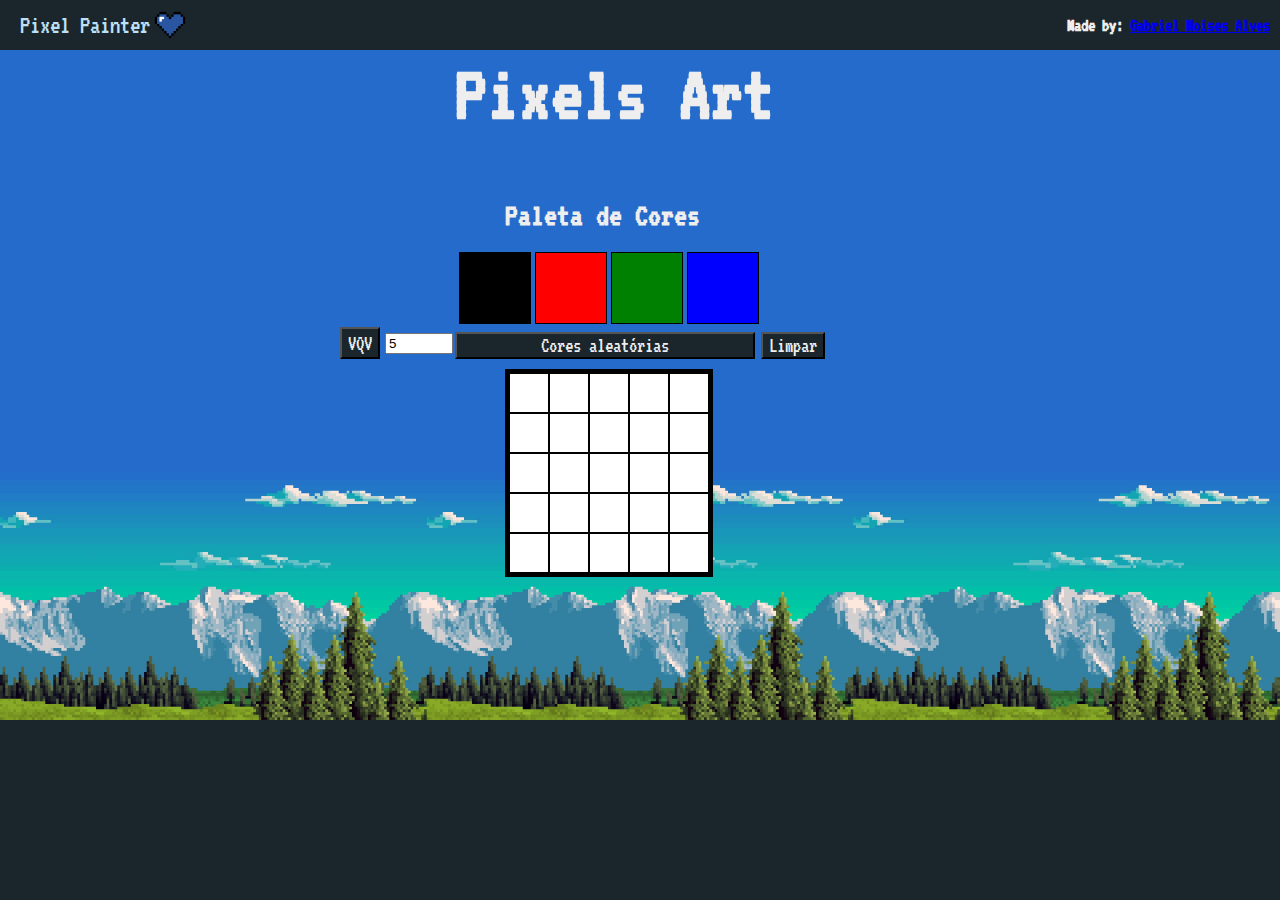
<file: Pixel Painter/index.html>
<!DOCTYPE html>
<html lang="pt-BR">
<head>
  <meta charset="UTF-8">
  <meta name="viewport" content="width=device-width, initial-scale=1.0">
  <meta http-equiv="X-UA-Compatible" content="ie=edge">
  <title>Pixel Painter</title>
  <link rel="stylesheet" href="./style.css">
  <link rel="icon" href="./favicon.ico" type="image/x-icon">
  <link rel="preconnect" href="https://fonts.googleapis.com">
  <link rel="preconnect" href="https://fonts.gstatic.com" crossorigin>
  <link href="https://fonts.googleapis.com/css2?family=VT323&display=swap" rel="stylesheet">
</head>
<body>
  <nav id="navbar">
    <a class="navtitle"><a class="navtitle" href="">Pixel Painter</a></h3>
    <img src="heart-removebg-preview.png" alt="blue pixel art heart" id="heart">
    <h3 id="author">Made by: <a href="https://github.com/gabrielmoisesa" target="_blank">Gabriel Moises Alves</a></h3>
  </nav>
  <main>
    <div id="content">
      <h1 id="title1">Pixels Art</h1>
      <h1 id="title">Paleta de Cores</h1>  
      <div id="color-palette">
        <div class="color selected" id="one"></div>
        <div class="color" id="two"></div>
        <div class="color" id="three"></div>
        <div class="color" id="four"></div>
      </div>
      <button id="button-random-color" class="button-style">Cores aleatórias</button>
      <button id="clear-board" class="button-style">Limpar</button>
      <div id="board-resizer">
        <button id="generate-board" class="button-style">VQV</button>
        <input type="number" id="board-size" min="1" max="50" value="5">
      </div>
  </div>
    <div id="pixel-board"></div>
  </main>
  <script src="script.js"></script>
</body>
</html>
</file>
<file: Pixel Painter/style.css>
body {
    display: flex;
    justify-content: center;
    align-items: center;
    margin: 0;
    font-family: 'VT323', monospace;
    background-color: #1B262C;
    color: #EEEEEE;
    position: relative;
    background-image: url('pixelart3.jpg');
    background-size: cover;
    background-repeat: no-repeat;
  }
  
  #navbar {
    background-color: #1B262C;
    height: 50px;
    width: 100%;
    position: absolute;
    top: 0;
    left: 0;
    z-index: 2;
    display: flex;
    align-items: center;
  }
  
  #heart {
    width: 40px;
    height: 30px;
  }
  
  .navtitle {
    margin-left: 10px;
    color: #BBE1FA;
    font-size: 26px;
    text-decoration: none;
  }
  
  #author {
    margin-left: auto;
    margin-right: 10px;
  }
  
  #title1 {
    font-size: 80px
  }
  
  #title {
    margin-top: 65px;
    margin-left: 50px;
  }
  
  .button-style {
    font-size: 21px;
    font-family: 'VT323', monospace;
    background-color: #1B262C;
    color: #EEEEEE;
  }
  
  #color-palette {
    height: 70px;
    margin-bottom: 10px;
  }
  
  .color {
    float: left;
    height: 70px;
    width: 70px;
    border: 1px solid black;
    margin-left: 4px;
  }
  
  #one {
    background-color: black;
  }
  
  #two {
    background-color: red;
  }
  
  #three {
    background-color: green;
  }
  
  #four {
    background-color: blue;
  }
  
  #board-resizer {
    display: flex;
    align-items: center;
    margin-left: -115px;
    margin-top: -42px;
  }
  
  #generate-board {
    height: 32px;
  }
  
  #board-size {
    margin-left: 5px;
    width: 60px;
  }
  
  #button-random-color {
    margin-left: auto;
    margin-bottom: 10px;
    width: 300px;
  }
  
  #content {
    flex-direction: column;
    align-items: center;
  }
  
  #pixel-board {
    display: grid;
    width: max-content;
    margin: 10px auto;
    border: 4px solid black;
    margin-left: 50px;
    justify-content: center;
  }
  
  .pixel {
    height: 40px;
    width: 40px;
    border: 1px solid black;
    box-sizing: border-box;
    background-color: rgb(255, 255, 255);
    justify-self: center;
  }
</file>
